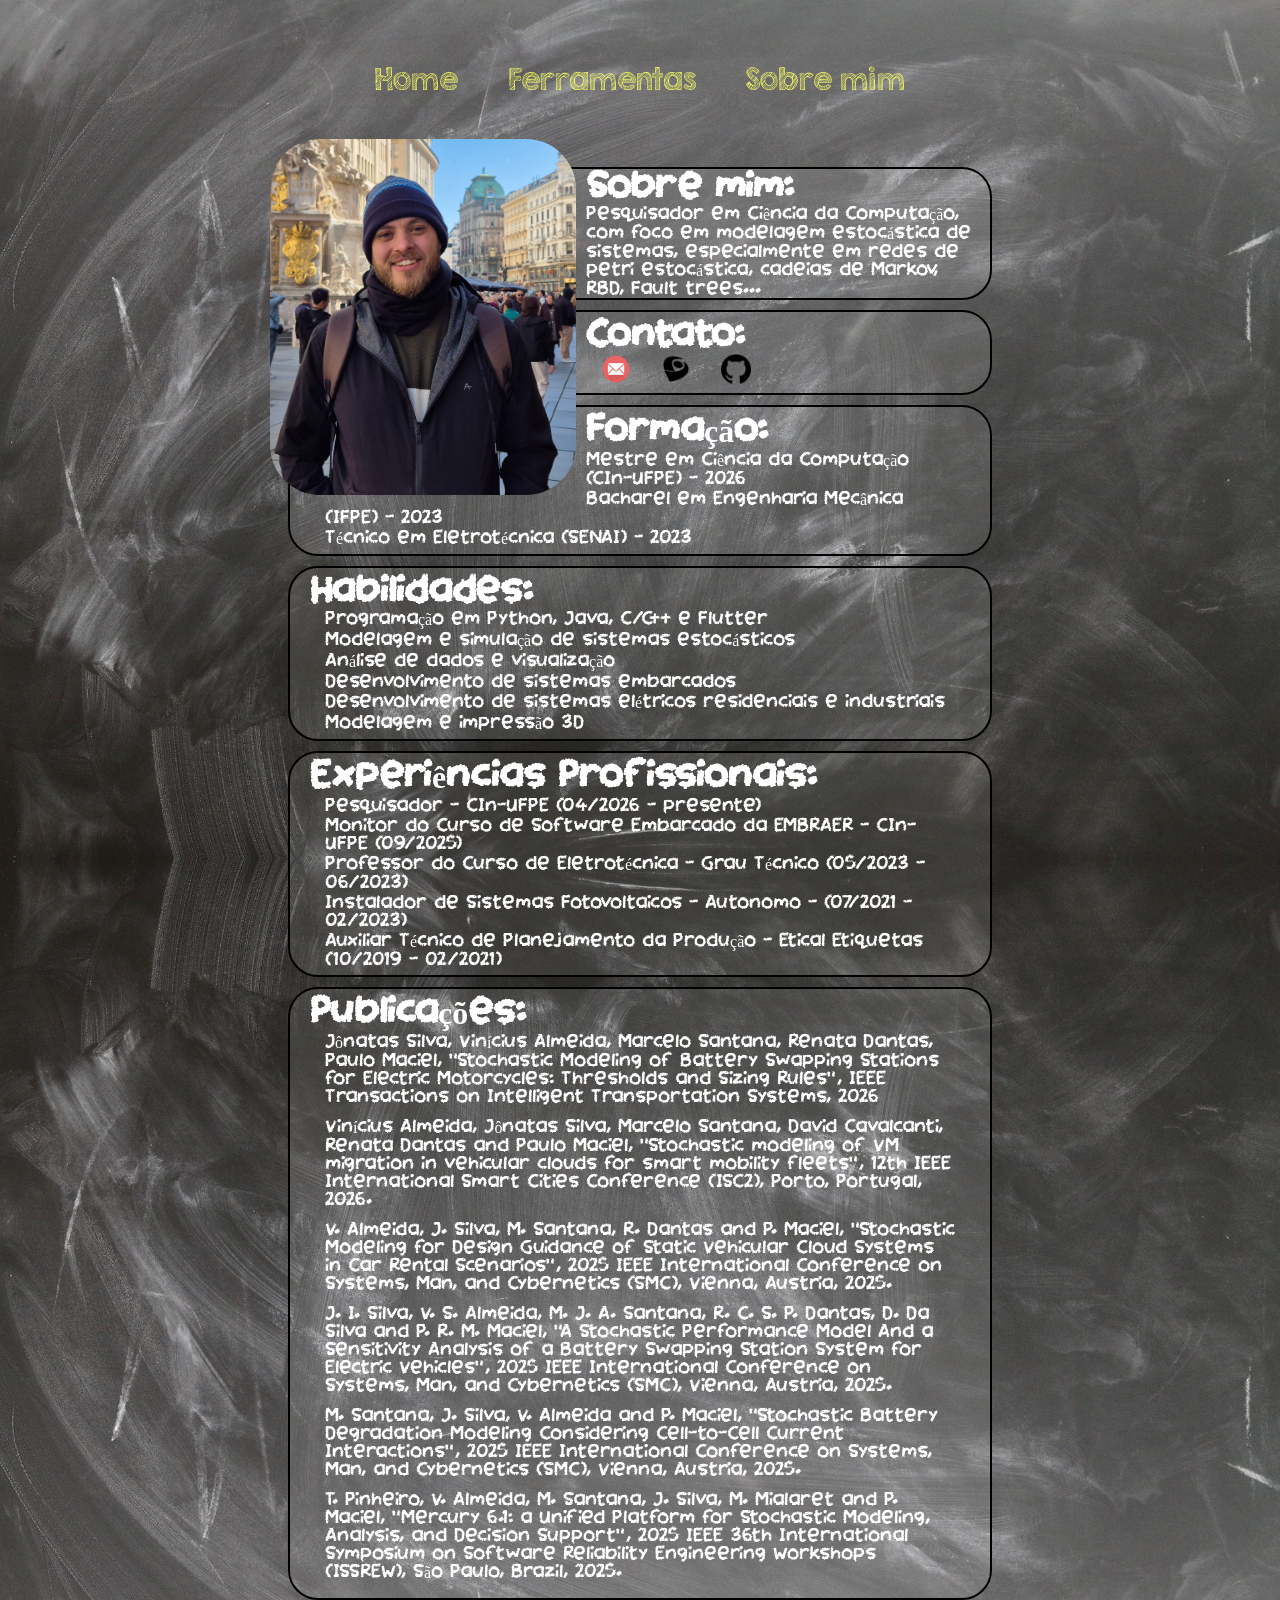
<file: about.html>
<!DOCTYPE html>
<html lang="pt-br">

<head>
    <meta charset="UTF-8">
    <meta name="viewport" content="width=device-width, initial-scale=1.0">
    <link rel="stylesheet" href="style.css">
    <title>Jônatas Silva</title>
</head>

<body>

    <nav>
        <ul>
            <li><a href="index.html">Home</a></li>
            <li><a href="tools.html">Ferramentas</a></li>
            <li><a href="about.html">Sobre mim</a></li>
        </ul>
    </nav>


    <div class="section">
        <img src="static/jis.jpg" alt="Jonatas Silva" class="profile">
        <h1>Sobre mim:</h1>
        <p>Pesquisador em Ciência da Computação, com foco em modelagem estocástica de
            sistemas, especialmente em redes de petri estocástica, cadeias de Markov,
            RBD, Fault trees... </p>
    </div>
    <div class="section">
        <h1>Contato:</h1>
        <ul class="contact">
            <p id="copyText">Email copiado!</p>
            <li><img id="email-icon" class="contact-icon" src="static/email.png" alt="jis@cin.ufpe.br"></li>
            <li><a href="https://lattes.cnpq.br/1234567890" target="_blank"><img class="contact-icon"
                        src="static/lattes.png" alt="Currículo Lattes"></a></li>
            <li><a href="https://github.com/jis" target="_blank"><img class="contact-icon" src="static/github.png"
                        alt="Github"></a></li>
        </ul>
    </div>
    <div class="section">
        <h1>Formação:</h1>
        <ul class="education">
            <li>Mestre em Ciência da Computação (CIn-UFPE) - 2026</li>
            <li>Bacharel em Engenharia Mecânica (IFPE) - 2023</li>
            <li>Técnico em Eletrotécnica (SENAI) - 2023</li>
        </ul>
    </div>
    <div class="section">
        <h1>Habilidades:</h1>
        <ul class="skills">
            <li>Programação em Python, Java, C/C++ e Flutter</li>
            <li>Modelagem e simulação de sistemas estocásticos</li>
            <li>Análise de dados e visualização</li>
            <li>Desenvolvimento de sistemas embarcados</li>
            <li>Desenvolvimento de sistemas elétricos residenciais e industriais</li>
            <li>Modelagem e impressão 3D</li>
        </ul>
    </div>
    <div class="section">
        <h1>Experiências Profissionais:</h1>
        <ul class="experience">
            <li>Pesquisador - CIn-UFPE (04/2026 - presente)</li>
            <li>Monitor do Curso de Software Embarcado da EMBRAER - CIn-UFPE (09/2025)</li>
            <li>Professor do Curso de Eletrotécnica - Grau Técnico (05/2023 - 06/2023)</li>
            <li>Instalador de Sistemas Fotovoltaicos - Autonomo - (07/2021 - 02/2023)</li>
            <li>Auxiliar Técnico de Planejamento da Produção - Etical Etiquetas (10/2019 - 02/2021)</li>
        </ul>
    </div>
    <div class="section">
        <h1>Publicações:</h1>
        <ul class="publications">

            <li>Jônatas Silva, Vinícius Almeida, Marcelo Santana, Renata Dantas, Paulo Maciel, "Stochastic Modeling of
                Battery Swapping Stations for Electric Motorcycles: Thresholds and Sizing Rules", IEEE Transactions on
                Intelligent Transportation Systems, 2026</li>

            <li>Vinícius Almeida, Jônatas Silva, Marcelo Santana, David Cavalcanti, Renata Dantas and Paulo
                Maciel, "Stochastic modeling of VM migration in vehicular clouds for smart mobility fleets", 12th IEEE
                International Smart Cities Conference (ISC2), Porto, Portugal, 2026.</li>

            <li>V. Almeida, J. Silva, M. Santana, R. Dantas and P. Maciel, "Stochastic Modeling for Design Guidance of
                Static Vehicular Cloud Systems in Car Rental Scenarios", 2025 IEEE International Conference on Systems,
                Man, and Cybernetics (SMC), Vienna, Austria, 2025.
            </li>

            <li>J. I. Silva, V. S. Almeida, M. J. A. Santana, R. C. S. P. Dantas, D. Da Silva and P. R. M. Maciel, "A
                Stochastic Performance Model And a Sensitivity Analysis of a Battery Swapping Station System for
                Electric Vehicles", 2025 IEEE International Conference on Systems, Man, and Cybernetics (SMC), Vienna,
                Austria, 2025.</li>

            <li>M. Santana, J. Silva, V. Almeida and P. Maciel, "Stochastic Battery Degradation Modeling Considering
                Cell-to-Cell Current Interactions", 2025 IEEE International Conference on Systems, Man, and Cybernetics
                (SMC), Vienna, Austria, 2025.</li>

            <li>T. Pinheiro, V. Almeida, M. Santana, J. Silva, M. Mialaret and P. Maciel, "Mercury 6.1: a Unified
                Platform for Stochastic Modeling, Analysis, and Decision Support", 2025 IEEE 36th International
                Symposium on Software Reliability Engineering Workshops (ISSREW), São Paulo, Brazil, 2025.</li>
        </ul>
</body>
<script src="script.js"></script>

</html>
</file>
<file: style.css>
/* Fonte: Eraser Dust */
@font-face {
    font-family: 'Eraser';
    src: url('./fonts/eraser_dust/Eraser.ttf') format('truetype');
    font-weight: normal;
    font-style: normal;
}

/* Fonte: Grutch Shaded */
@font-face {
    font-family: 'GrutchShaded';
    src: url('./fonts/grutchshaded/GrutchShaded.ttf') format('truetype');
    font-weight: normal;
    font-style: normal;
}

/* Fonte: KG Second Chances (Versão Sketch) */
@font-face {
    font-family: 'KGSecondChances';
    src: url('./fonts/kg_second_chances/KGSecondChancesSketch.ttf') format('truetype');
    font-weight: normal;
    font-style: normal;
}

/* Fonte: Miss Chalkboard */
@font-face {
    font-family: 'MissChalkboard';
    src: url('./fonts/miss_chalkboard/Miss Chalkboard.ttf') format('truetype');
    font-weight: normal;
    font-style: normal;
}



*,
*::before,
*::after {
    margin: 0;
    padding: 0;
    box-sizing: border-box;
}

body {
    width: 100vw;
    height: 100vh;
    padding: 60px 0px;
    font-family: 'MissChalkboard', 'Times New Roman', Times, serif;
    background-image: url(./static/blackboard_background.jpg);
    background-size: cover;
    color: #ffffff;

}

nav {
    display: flex;
    flex-direction: row;
    width: 100%;
    justify-content: center;
    margin-bottom: 70px;
}

nav ul{
    display: flex;
    flex-direction: row;
    justify-content: center;
    list-style: none;
    gap: 20px;
    flex-wrap: wrap;
}

nav ul li a {
    font-family: 'KGSecondChances', sans-serif;
    font-size: 1.7rem;
    text-decoration: none;
    color: #f2f564;
    position: relative; 
    padding-bottom: 8px; 
}

/* Base comum para as duas linhas de giz tortas */
nav ul li a::before,
nav ul li a::after {
    content: '';
    position: absolute;
    left: 0;
    width: 100%;
    transform: scaleX(0); 
    transform-origin: left top; 
    transition: transform 0.35s ease-in-out;
}

/* --- PRIMEIRA LINHA (Mais alta e levemente inclinada para cima) --- */
nav ul li a::before {
    bottom: 3px;
    height: 3px; /* Espessura ligeiramente irregular */
    background-color: #f2f564;
    
    /* Corta a linha em um formato de trapézio irregular para parecer giz */
    clip-path: polygon(0% 20%, 25% 0%, 55% 40%, 75% 10%, 100% 30%, 100% 90%, 50% 70%, 0% -0%);
    
    /* Inclina a linha 1.5 graus para parecer torta */
    transform: scaleX(0) rotate(-1.5deg); 
}

/* --- SEGUNDA LINHA (Mais baixa, ondulada e com atraso) --- */
nav ul li a::after {
    bottom: -4px; 
    height: 4px; /* Um pouco mais grossa para dar contraste */
    background-color: rgba(242, 245, 100, 0.95); /* Leve transparência simulando menos força no giz */
    
    /* Um desenho de polígono diferente para as linhas não ficarem idênticas */
    clip-path: polygon(80% 30%, 35% 60%, 70% 95%, 100% 80%, 100% 20%, 85% 5%, 60% 45%, 30% 15%, 0% 40%);
    
    /* Inclina para o lado oposto (1 grau) criando o visual desalinhado */
    transform: scaleX(0) rotate(1deg); 
    transition-delay: 0.25s; 
}

/* --- EFEITO HOVER (Garante que a inclinação se mantenha ao expandir) --- */
nav ul li a:hover::before {
    transform: scaleX(1) rotate(1deg);
    transform-origin: left top; 
}

nav ul li a:hover::after {
    transform: scaleX(1) rotate(-2deg);
    transform-origin: left top; 
}


.section {
    display: block;
    margin: 0px auto;
    padding: 0px 10px;
    width: 55%;
    background-color: #ff000000;
    height: auto;
    border-radius: 30px;
    border: 2px solid #000000;
        background-color: rgba(255, 255, 255, 0.1); /* Fundo branco com 30% de opacidade */

    z-index: -1;
    &+.section {
        padding: 5px 20px;
        /* clear: both; */
        margin-top: 10px;
    }
}

.profile {
    float: left;
    width: 45%;
    height: auto;
    margin: -30px 10px 1px -30px;
    border-radius: 50px;
    z-index: 99;
}

li {
    position: relative;
    padding: 1px 15px;
    list-style: none;

    /* &:first-child::before{
        display: inline-block;
        content: '';
        background-image: url(./static/jis.jpg);
        width: 20px;
        height: 20px;
        background-size: cover;
        
    } */
}

.contact {
    display: flex;
    flex-direction: row;
    flex-wrap: wrap;
}

.contact-icon {
    width: 30px;
    height: 30px;
    background-size: cover;
    transform: scale(1);
    transition: all 0.3s ease-in-out;

    &:hover {
        transform: scale(1.2);
        transition: all 0.3s ease-in-out;
    }
}

#copyText {
    border: #00000000 1px solid;
    border-radius: 10px;
    padding: 5px 10px;
    background-color: #00000033;
    display: none;
    position: absolute;
    bottom: 10px;
    left: auto;
    color: #000000;
    font-size: 16px;
}

#email-icon {
    cursor: pointer;
}

.publications>li {
    margin-bottom: 10px;
    list-style: none;
}
</file>
